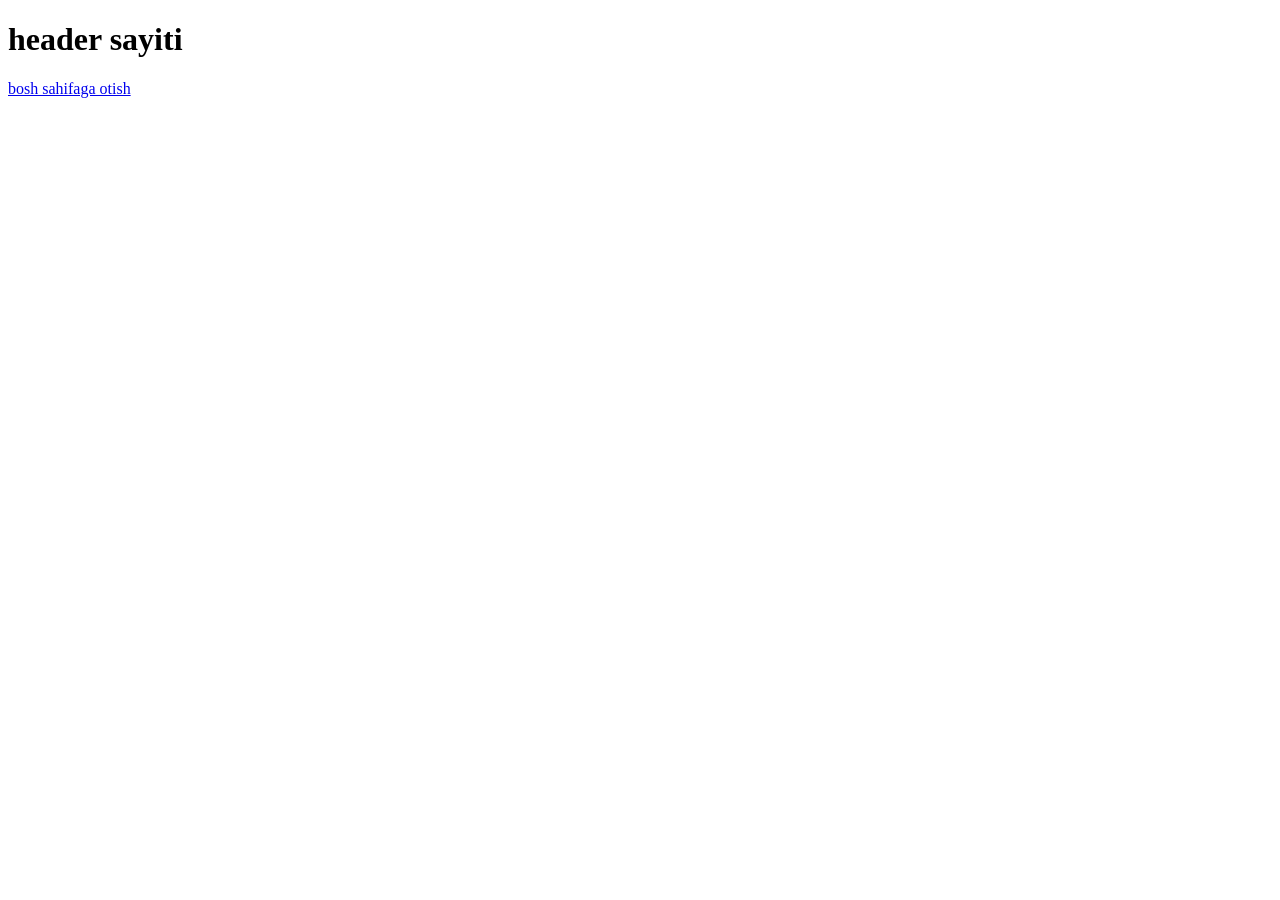
<file: page/header.html>
<!DOCTYPE html>
<html lang="en">
<head>
    <meta charset="UTF-8">
    <meta name="viewport" content="width=device-width, initial-scale=1.0">
    <title>Document</title>
</head>
<body>
    <h1>header sayiti </h1>
    <a href="../index.html">bosh sahifaga otish</a>
</body>
</html>
</file>
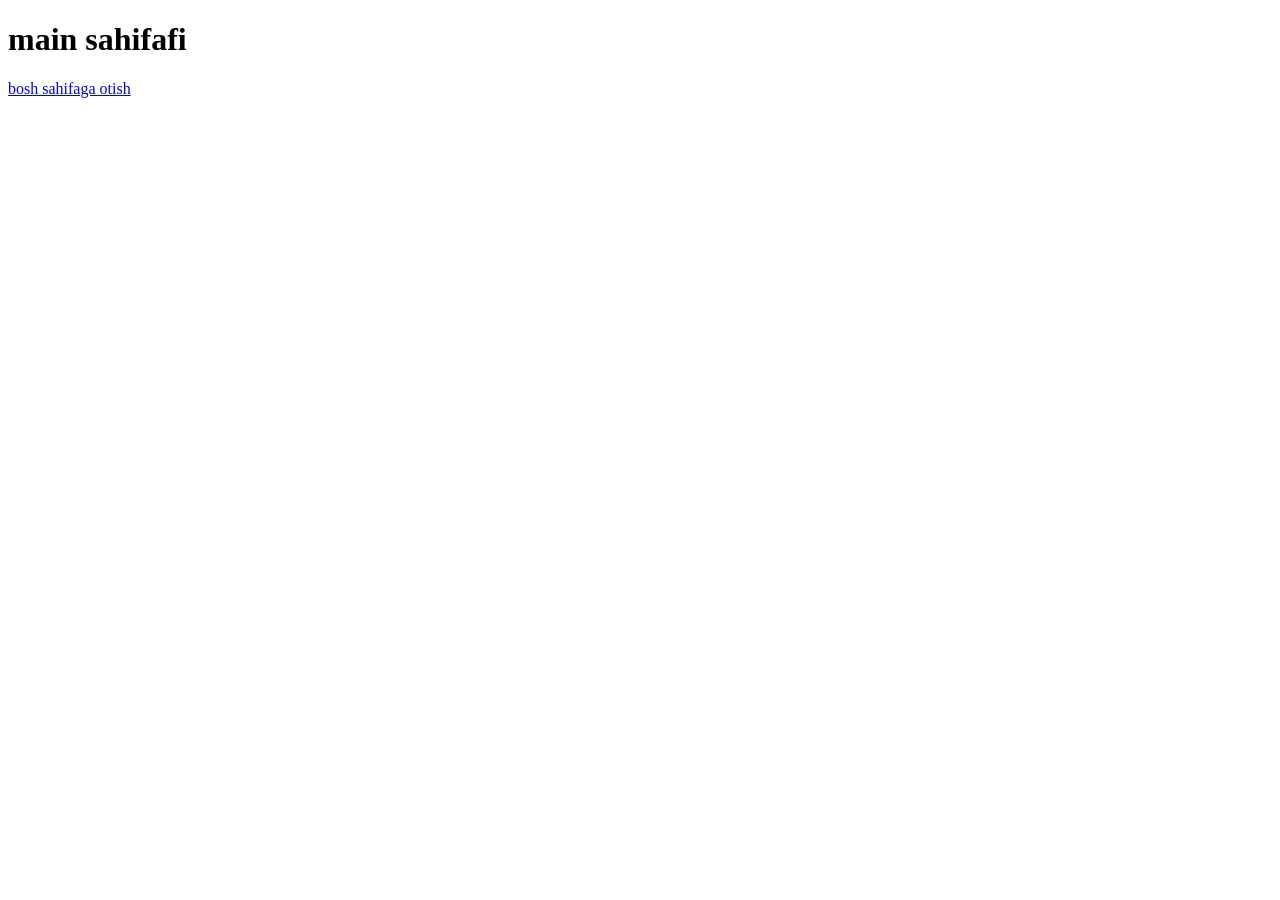
<file: page/main.html>
<!DOCTYPE html>
<html lang="en">
<head>
    <meta charset="UTF-8">
    <meta name="viewport" content="width=device-width, initial-scale=1.0">
    <title>Document</title>
</head>
<body>
    <h1>main sahifafi</h1>
    <a href="../index.html">bosh sahifaga otish</a>
</body>
</html>
</file>
